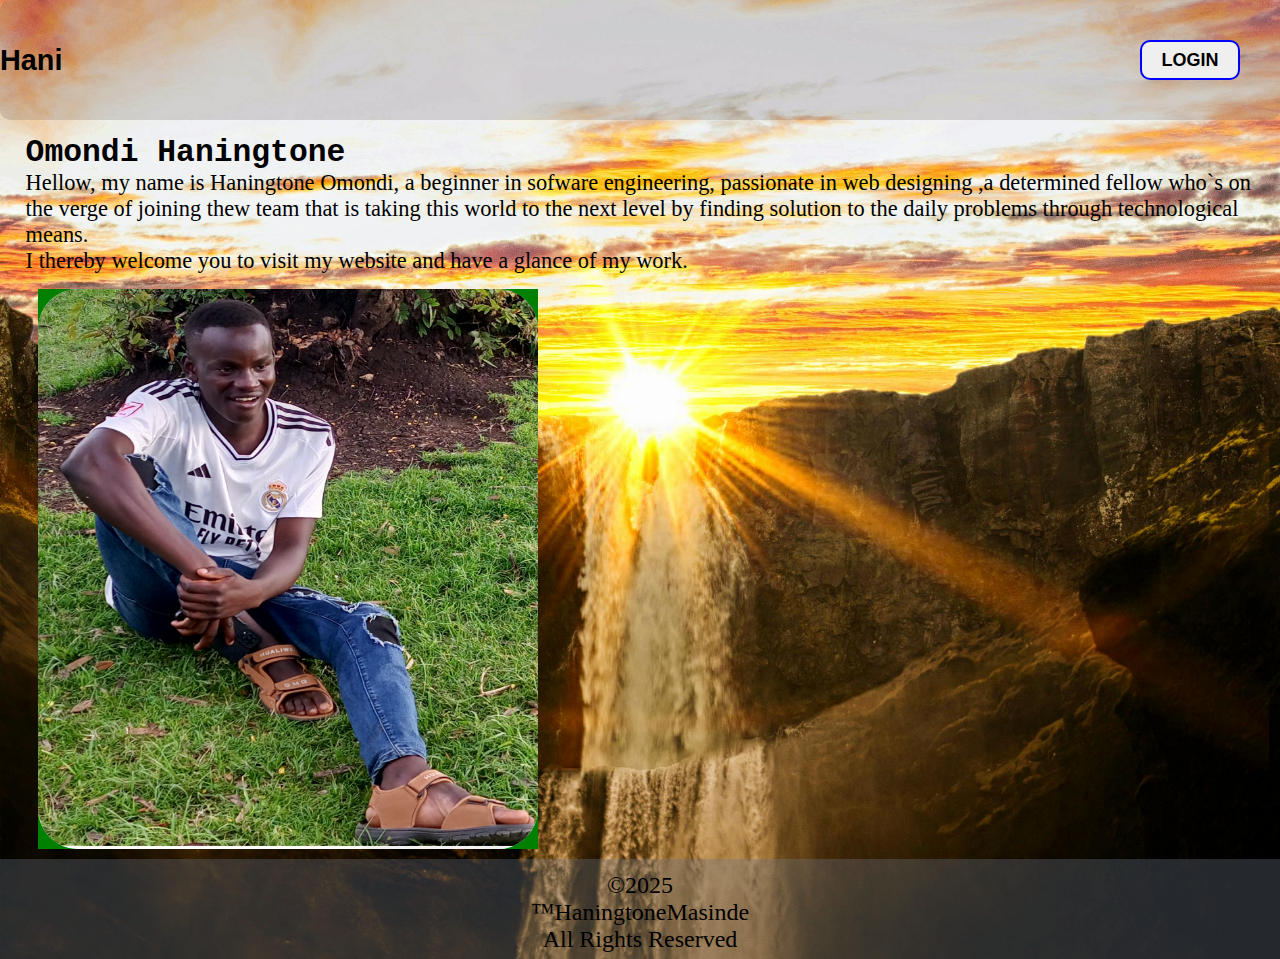
<file: index.html>
<!DOCTYPE html>
<html lang="en">
<head>
    <meta charset="UTF-8">
    <meta name="viewport" content="width=device-width, initial-scale=1.0">
    <title>first Page</title>
    <link rel="stylesheet" href="index.css">
</head>
<body>
    <header>
        <h2>
            Hani
        </h2>
        <a href="Login.html"><button class="btn">LOGIN</button></a>
    </header>
    <div class="intro">
         <h2>
        Omondi <b>Haningtone</b>
    </h2>
        Hellow, my name is Haningtone Omondi, a beginner in sofware engineering, passionate in web designing ,a determined fellow
         who`s on the verge of joining thew team that is taking this world to the next level by finding solution to the daily 
         problems through technological means.<br>I thereby welcome you to visit my website and have a glance of my work.
    </div>
    <div class="image">
        <div class="image-cont">
            <img src="Hani.jpg" alt="#Wuod Atieno">
        </div>
    </div>
    <footer>
        <p>
           <p>
             &copy;2025
           </p>
           <p>
             &trade;HaningtoneMasinde
           </p>
            <p>
                All Rights Reserved
            </p>
        </p>
    </footer>
</body>
</html>
</file>
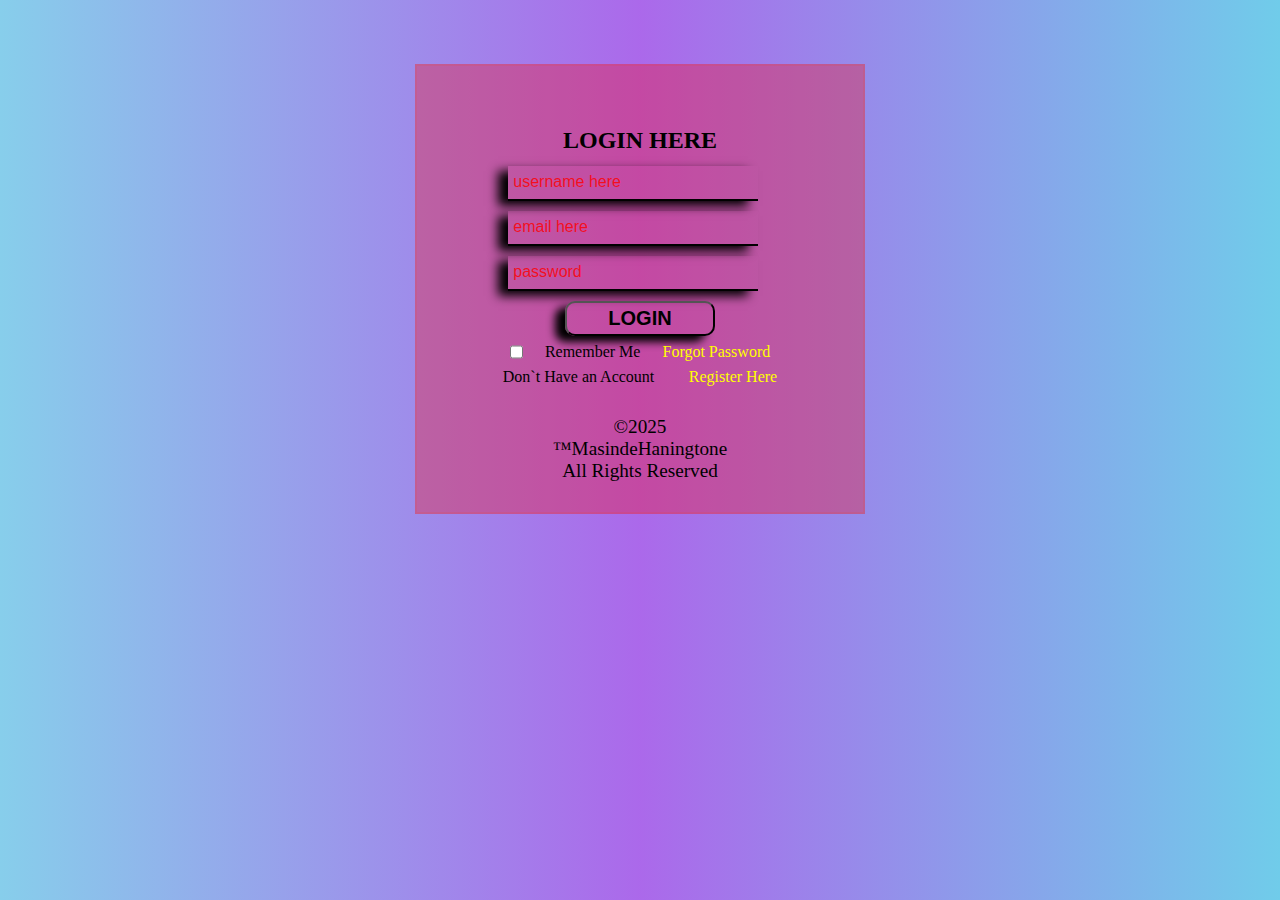
<file: Login.html>
<!DOCTYPE html>
<html lang="en">
<head>
    <meta charset="UTF-8">
    <meta name="viewport" content="width=device-width, initial-scale=1.0">
    <title>login</title>
    <link rel="stylesheet" href="login.css">
</head>
<body>
    <div class="container">
        <form action="" id="form">
            <h2>
                LOGIN HERE
            </h2>
            <div class="inputs">
                <div class="">
                    <input id="username" type="text" name="username" placeholder="username here" required>
                </div>
                <div class="">
                    <input id="email" type="text" name="email" placeholder="email here">
                </div>
                <div class=""> 
                    <input id="password" type="password" name="password" placeholder="password">
                </div>
            </div>
            <div class="login">
                <a href="#">
                    <button>
                        LOGIN
                    </button>
                </a>
            </div>
            <div class="rem">
                <input type="checkbox"> Remember Me <a href="#">Forgot Password</a>
            </div>
            <p>
                Don`t Have an Account <a href="register.html">Register Here</a>
            </p>
            <p class="tr">
                 &copy;2025<br>&trade;MasindeHaningtone<br>All Rights Reserved
            </p>
        </form>
    </div>
</body>
</html>
</file>
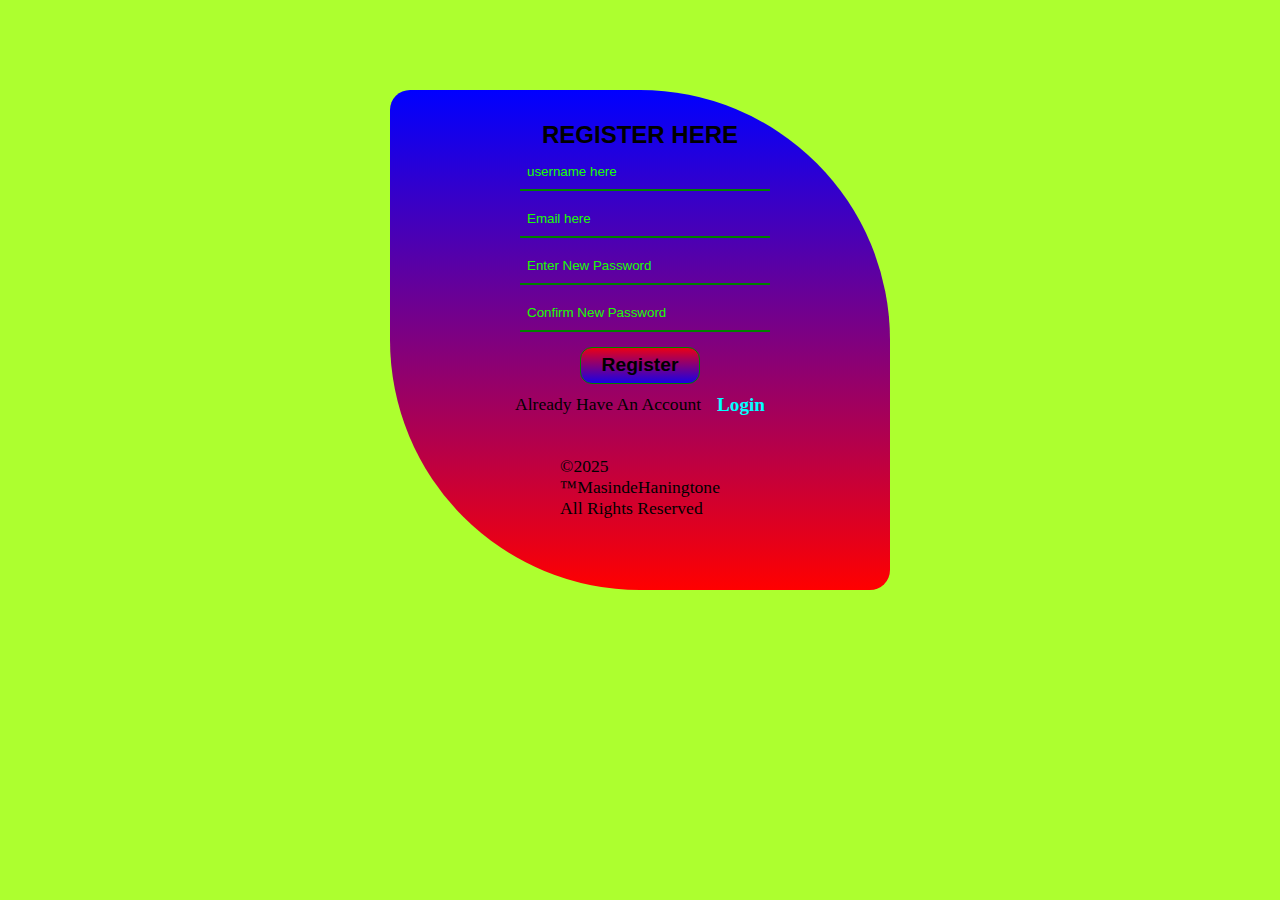
<file: register.html>
<!DOCTYPE html>
<html lang="en">
<head>
    <meta charset="UTF-8">
    <meta name="viewport" content="width=device-width, initial-scale=1.0">
    <title>Register</title>
    <link rel="stylesheet" href="reg.css">
</head>
<body>
    <div class="reg-container">
        <form action="">
            <h2>
                REGISTER HERE
            </h2>
            <div class="inpts"><input id="username" type="text" name="username" placeholder="username here" required></div>
            <div class="inpts"><input id="email" type="text" placeholder="Email here" name="email" required></div>
            <div class="inpts"><input id="password" placeholder="Enter New Password" type="password" name="password" required></div>
            <div class="inpts"><input id="confirmpassword" placeholder="Confirm New Password" type="pawword"></div>
            <div class="reg">
                <a href="#"><button>Register</button></a>
            </div>
            <p>
                Already Have An Account <a href="Login.html">Login</a>
            </p>
            <p class="tr">
               &copy;2025<br>&trade;MasindeHaningtone<br>All Rights Reserved
            </p>
        </form>
    </div>
</body>
</html>
</file>
<file: index.css>
*{
    padding:0;
    margin:0;
    box-sizing:border-box;
}
body{
    display:inline;
    flex-wrap:nowrap;
    background-image:url('indexImage.jpg');
    background-position:center;
    background-attachment:fixed;
    background-size:cover;
    background-repeat:no-repeat;
    height:100vh;
    width:100vw;
}
header{
    display:flex;
    justify-content:space-between;
    align-items:center;
    height:120px;
    background:rgba(107, 97, 97, 0.23);
    border-radius:10px;
}
header h2{
    font-size:1.8rem;
    font-weight:600;
    font-family:Verdana, Geneva, Tahoma, sans-serif;
}
header .btn{
    margin-right:40px;
    width:100px;
    height:40px;
    border:2px solid blue;
    font-size:18px;
    font-weight:550;
    border-radius:10px;
}
.intro{
    font-size:1.4rem;
    font-family:cursive;
    margin:15px 2%;
}
.intro h2{
    font-size:1.4em;
    font-family:'Courier New', Courier, monospace;
}
.image{
    width:500px;
    height:560px;
    background: green;
    display:flex;
    align-items:center;
    justify-content:center;
    margin-left:3%;
    margin-bottom:10px;
    
}
.image-cont{
    width:100%;
    height:100%;
    background:lightblue;
    display:flex;
    justify-content:center;
    align-items:center;
    border-radius:40px;
    padding:5px;
    position:relative;
}
.image-cont img{
    position:absolute;
    width:100%;
    height:100%;
    border-radius:inherit;
}
footer{
    width:100%;
    display:flex-end;
    background:rgba(106, 117, 129, 0.345);
    height:100px;
    padding:1%;
}
footer p{
    text-align:center;
    font-size:1.5rem;
}
</file>
<file: login.css>
*{
    padding:0;
    margin:0;
    box-sizing:border-box;
    text-decoration:none;
}
body{
    background:linear-gradient(to left,rgb(112, 204, 234),rgba(137, 43, 226, 0.711),skyblue);
    background-repeat:no-repeat;
    min-height:100vh;
    display:flex;
    justify-content:center;
    background:blur(20px);
}
.container{
    width:450px;
    height:450px;
    background:rgba(255, 0, 0, 0.3);
    display:flex;
    justify-content:center;
    align-items:center;
    margin-top:5%;
    border:2px solid rgba(255, 68, 0, 0.111);
    background:blur(10px);
}
form h2{
    text-align:center;
    margin-bottom:7px;
}
.inputs input{
    width:250px;
    height:35px;
    padding:4px 2%;
    margin:5px ;
    outline:none;
    border:transparent;
    border-bottom:2px solid black;
    background:transparent;
    box-shadow:-10px 5px 10px ;
}
::placeholder{
    color:rgba(255, 0, 0, 0.833);
    font-size:16px;
}
.login{
    display:flex;
    justify-content:center;
    height:35px;
    margin:5px;
}
.login button{
    height:100%;
    width:150px;
    font-size:20px;
    font-weight:550;
    border-radius:10px;
    background:transparent;
    box-shadow:-10px 6px 9px;
}
.rem{
    margin:7px;
    display:flex;
    justify-content:space-between;
}
p{
    display:flex;
    justify-content:space-between;
    font-size:1rem;
}
a{
    color:yellow;
}
.tr{
    text-align:center;
    margin: 30px 50px -30px 50px;
    font-size:1.2rem;
}
</file>
<file: reg.css>
*{
    margin:0;
    padding:0;
    box-sizing:border-box;
}
body{
    background:greenyellow;
    height:100vh;
    display:flex;
    justify-content:center;
}
.reg-container{
    margin-top:7%;
    width:500px;
    height:500px;
    background:linear-gradient(to top,red,blue);
    display:flex;
    justify-content:center;
    align-items:center;
    border-radius: 4% 50%;
}
form h2{
    text-align:center;
    font-family:Verdana, Geneva, Tahoma, sans-serif;
}
.inpts input{
    width:250px;
    height:37px;
    padding:7px;
    outline:none;
    margin:2%;
    border:transparent;
    border-bottom:2px  solid green;
    background:transparent;

}
::placeholder{
    color:rgb(26, 255, 0);
}
.reg{
    display:flex;
    justify-content:center;
    height:37px;
    align-items:center;
    margin:4%;
}
.reg button{
    height:37px;
    width:120px;
    border-radius:12px;
    border:1px solid green;
    font-size:1.2rem;
    font-weight:550;
    background:linear-gradient(to bottom,rgba(255, 0, 0, 0.823),rgba(0, 0, 255, 0.823));
}
p{
    font-size:1.1rem;
    display:flex;
    justify-content:space-between;
}
.tr{
    display:flex;
    justify-content:center;
    margin:40px;
}
a{
    color:aqua;
    text-decoration:none;
    font-size:1.2rem;
    font-weight:550;
    font-family:cursive;
}
</file>
